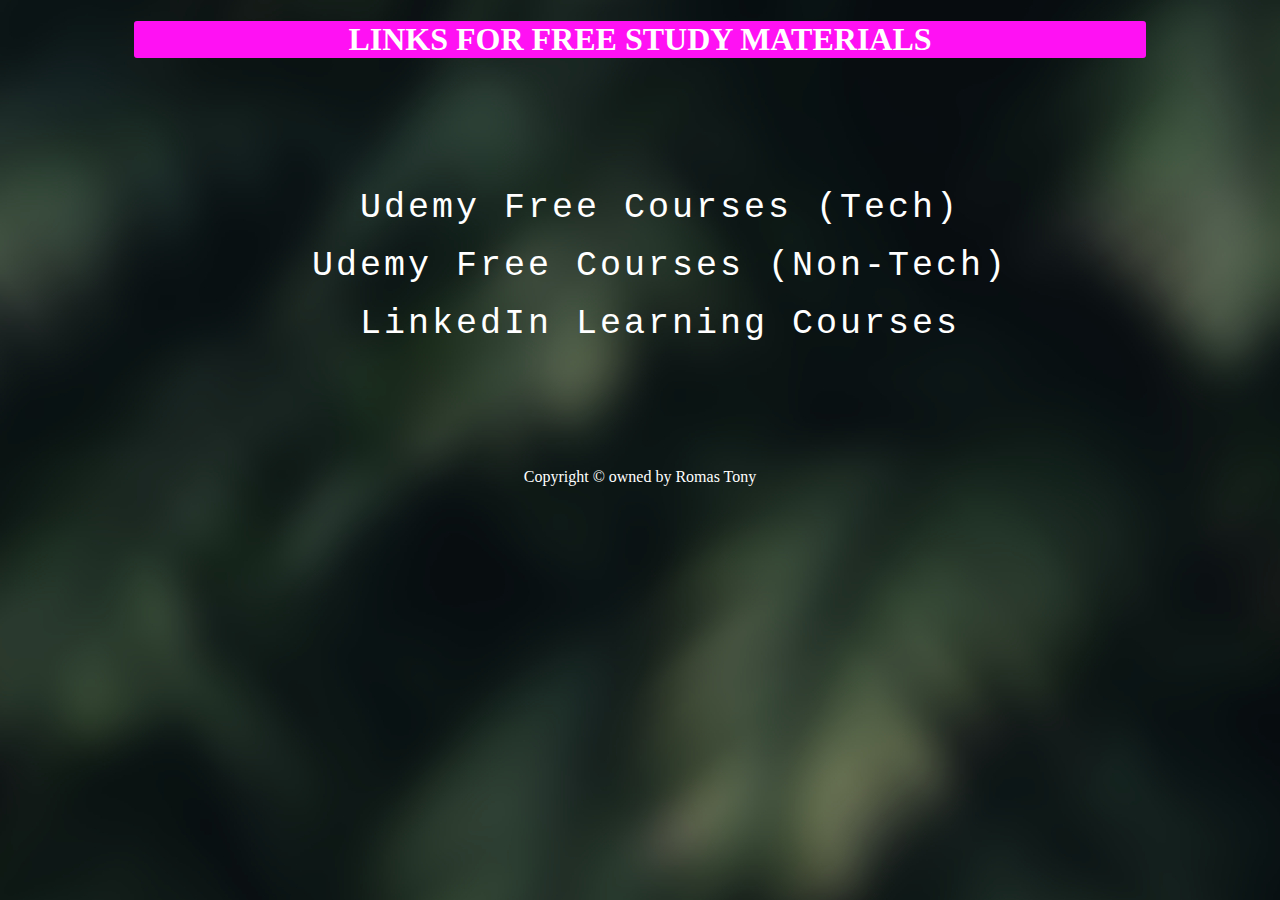
<file: index.html>
<!DOCTYPE html>
<html lang="en">
<head>
    <title>STUDY MATERIAL LINKS</title>
    <link rel="stylesheet" href="/newwebsite.css">
</head>
<body>
<h1>Links For Free Study Materials</h1>
<ul>
    <br>
    <br>
    <br>
    <br>
    <br>
    <br>
    <li><a href="http://t.me/freecoursee" target="_PARENT">Udemy Free Courses (Tech)</a></li>
    <br>
    <li><a href="http://t.me/freecourse2u">Udemy Free Courses (Non-Tech)</a></li>
    
    <br>
    <li><a href="http://t.me/Linkedin_learning">LinkedIn Learning Courses</a></li>
    <br>
    <br>
    <br>
    <br>
    <br>
    <br>

</ul>

    <footer id="foot">
        <p>Copyright &copy; owned by <a href="http://instagram.com/_r_o_m_a_s___t_o_n_y_?utm_medium=copy_link"> Romas Tony</a></p>
   
</footer>
</body>
</html>
</file>
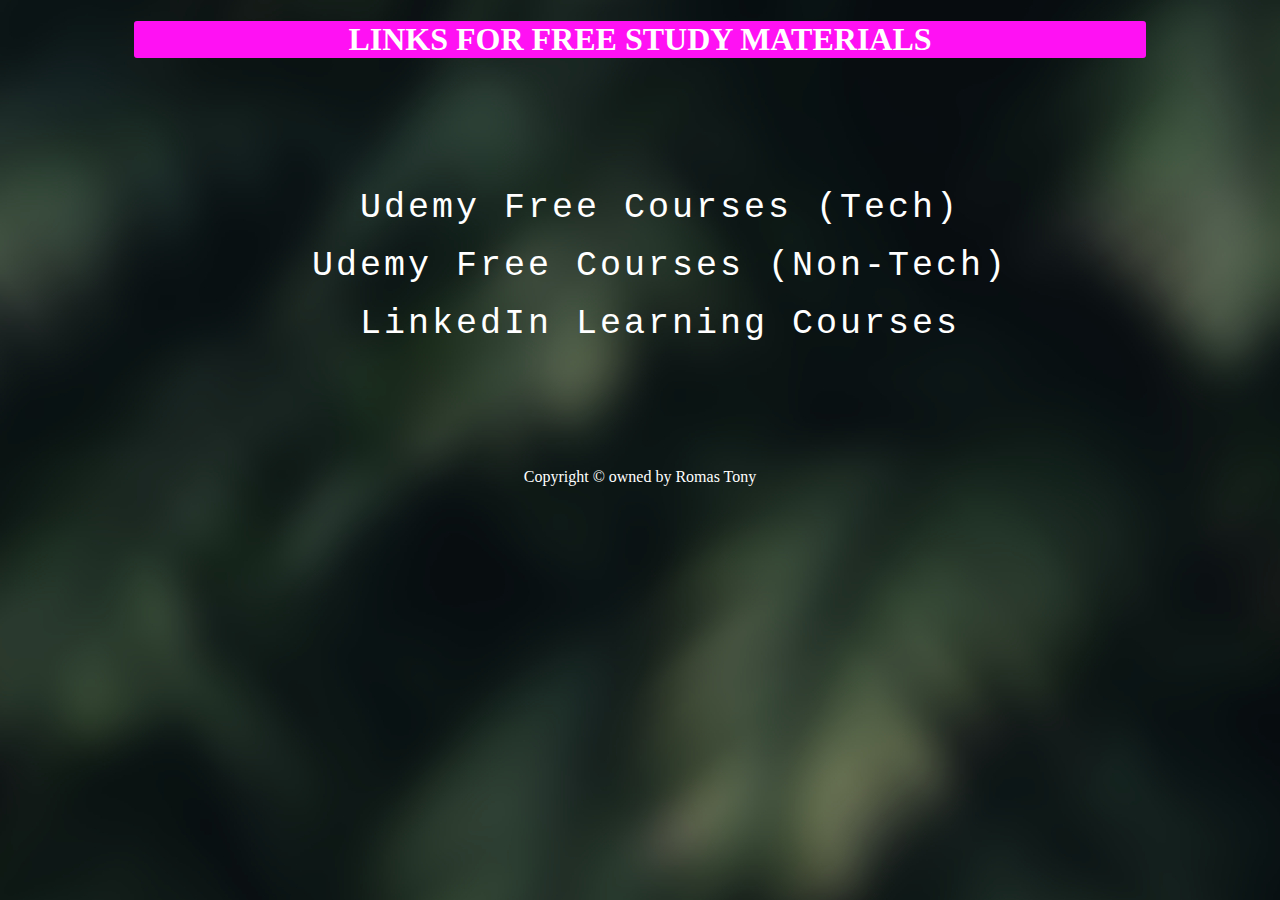
<file: newwebsite.html>
<!DOCTYPE html>
<html lang="en">
<head>
    <title>STUDY MATERIAL LINKS</title>
    <link rel="stylesheet" href="/newwebsite.css">
</head>
<body>
<h1>Links For Free Study Materials</h1>
<ul>
    <br>
    <br>
    <br>
    <br>
    <br>
    <br>
    <li><a href="http://t.me/Linkedin_learning" target="_PARENT">Udemy Free Courses (Tech)</a></li>
    <br>
    <li><a href="http://t.me/freecourse2u">Udemy Free Courses (Non-Tech)</a></li>
    
    <br>
    <li><a href="http://t.me/freecoursee">LinkedIn Learning Courses</a></li>
    <br>
    <br>
    <br>
    <br>
    <br>
    <br>

</ul>

    <footer id="foot">
        <p>Copyright &copy; owned by <a href="http://instagram.com/_r_o_m_a_s___t_o_n_y_?utm_medium=copy_link"> Romas Tony</a></p>
   
</footer>
</body>
</html>
</file>
<file: newwebsite.css>
h1
{
    color: white;
    background-color: rgb(255, 17, 243);
    text-align: center;
    text-transform: uppercase;
    margin-left: 10%;
    margin-right: 10%;
    border-radius: 3px;
}
footer
{

text-align: center;
text-shadow: rgb(252, 252, 252);
color: white;
}
li
{ 
    font-family: Courier;
    text-align: center;
    list-style-type: none;
    font-size: 35px;
    letter-spacing: 3px;
    list-style: none;
    color: white;
}
a
{
    list-style-type: none;
    color : white;
    text-decoration: none;
}
a:hover
{
    color: white;
    background-color: black;
}
a:active
{
    color: red;
 
    background-color: black;
}
a:visited
{
    color: orange;
}
body
{
    background-image: url(/InShot_20220120_155633968.jpg);
    background-repeat: no-repeat;
}
@media (max-width :768px){
body
{
    width: 100%;
  
}
}
    text-align: center;
    list-style-type: none;
    font-size: 50px;
    letter-spacing: 3px;
    list-style: none;
    color: white;
}
a
{
    list-style-type: none;
    color : white;
    text-decoration: none;
}
a:hover
{
    color: white;
    background-color: black;
}
a:active
{
    color: red;
 
    background-color: black;
}
a:visited
{
    color: orange;
}
body
{
    background-image: url(/InShot_20220120_155633968.jpg);
    background-repeat: no-repeat;
}
@media (max-width :768px){
body
{
    width: 100%;
  
}
}
</file>
